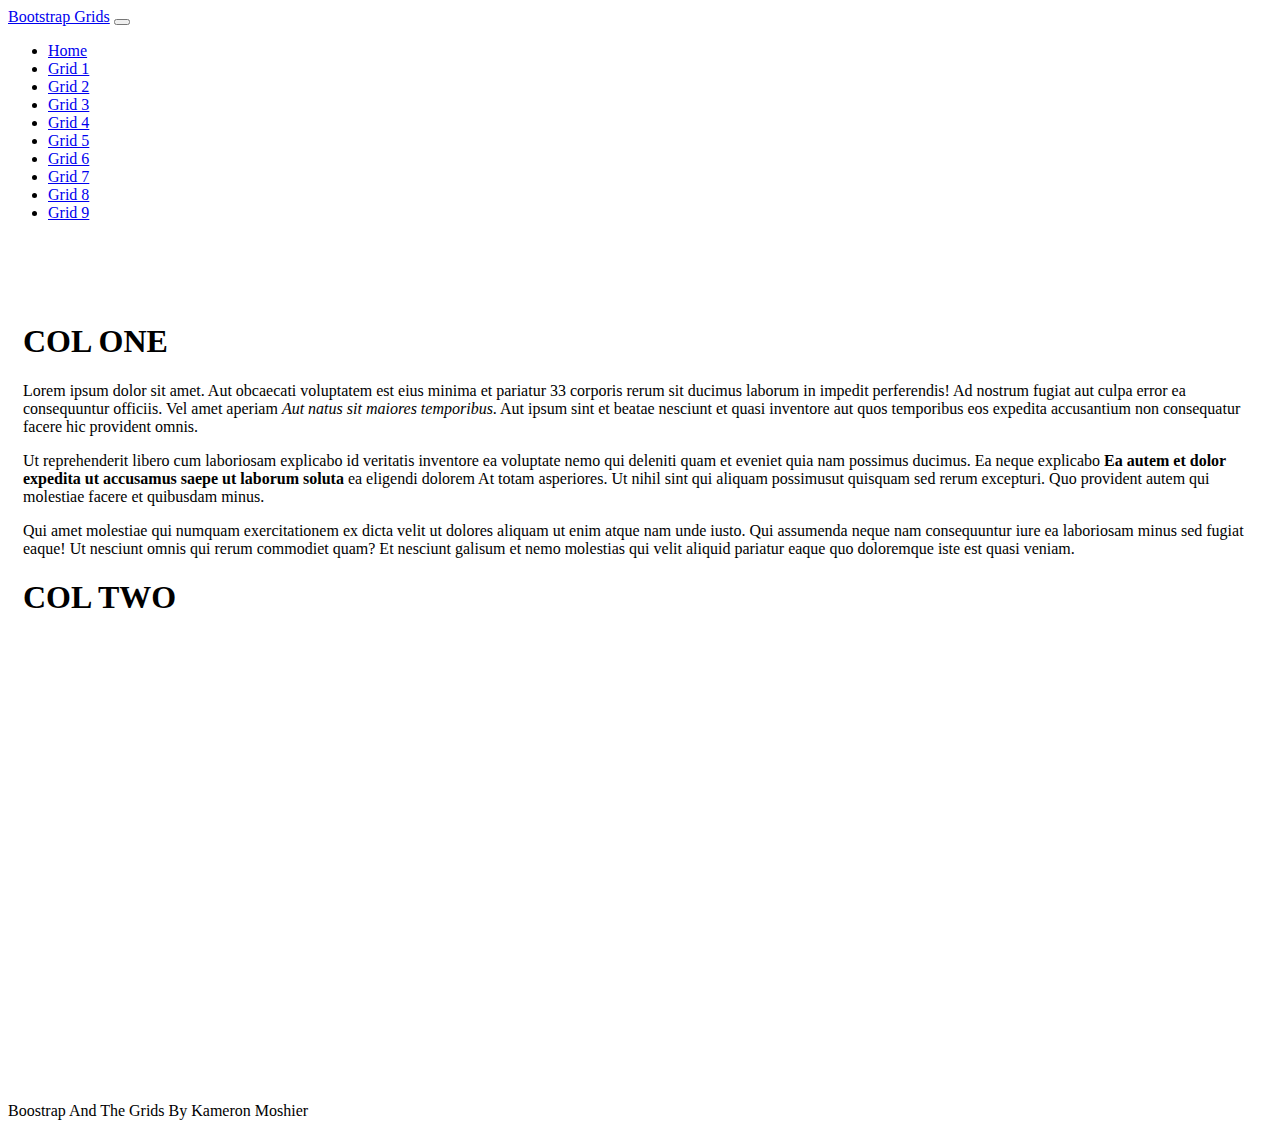
<file: Grid1.html>
<!doctype html>
<html lang="en" class="h-100">

<head>
    <title>Bootstrap and The Grids: Home</title>
    <!-- Required meta tags -->
    <meta charset="utf-8">
    <meta name="viewport" content="width=device-width, initial-scale=1, shrink-to-fit=no">

    <!-- Bootstrap CSS -->
    <link href="https://cdn.jsdelivr.net/npm/bootstrap@5.1.1/dist/css/bootstrap.min.css" rel="stylesheet"
        integrity="sha384-F3w7mX95PdgyTmZZMECAngseQB83DfGTowi0iMjiWaeVhAn4FJkqJByhZMI3AhiU" crossorigin="anonymous">

   <link href="/css/site.css" rel="stylesheet">
</head>

<body class="d-flex flex-column h-100">

<nav class="navbar navbar-expand-md navbar-dark fixed-top bg-dark">
    <div class="container-fluid">
        <a class="navbar-brand" href="#">Bootstrap Grids</a>
        <button class="navbar-toggler" type="button" data-bs-toggle="collapse" data-bs-target="#navbarCollapse"
            aria-controls="navbarCollapse" aria-expanded="false" aria-label="Toggle navigation">
            <span class="navbar-toggler-icon"></span>
        </button>
        <div class="collapse navbar-collapse" id="navbarCollapse">
            <ul class="navbar-nav me-auto mb-2 mb-md-0">
                <li class="nav-item">
                    <a class="nav-link" href="/index.html">Home</a>
                </li>
                <li class="nav-item">
                    <a class="nav-link active" aria-current="page" href="/Grid1.html">Grid 1</a>
                </li>
                <li class="nav-item">
                    <a class="nav-link" href="/Grid2.html">Grid 2</a>
                </li>
                <li class="nav-item">
                    <a class="nav-link" href="/Grid3.html">Grid 3</a>
                </li>
                <li class="nav-item">
                    <a class="nav-link" href="/Grid4.html">Grid 4</a>
                </li>
                <li class="nav-item">
                    <a class="nav-link" href="/Grid5.html">Grid 5</a>
                </li>
                <li class="nav-item">
                    <a class="nav-link" href="/Grid6.html">Grid 6</a>
                </li>
                <li class="nav-item">
                    <a class="nav-link" href="/Grid7.html">Grid 7</a>
                </li>
                <li class="nav-item">
                    <a class="nav-link" href="/Grid8.html">Grid 8</a>
                </li>
                <li class="nav-item">
                    <a class="nav-link" href="/Grid9.html">Grid 9</a>
                </li>
            </ul>
        </div>
    </div>
</nav>

    <main class="flex-shrink-0">
       <div class="container h-100 min-height">
           <div class="row row-cols-1 row-cols-md-2 h-100 gy-2">
               <div class="col">
                    <div class="bg-dark text-light h-100 p-2">
                        <h1>COL ONE</h1>
                        <p>Lorem ipsum dolor sit amet. Aut obcaecati voluptatem est eius minima et pariatur  33 corporis rerum sit ducimus laborum in impedit perferendis! Ad nostrum fugiat aut culpa error ea consequuntur officiis. Vel amet aperiam <em>Aut natus sit maiores temporibus</em>. Aut ipsum sint et beatae nesciunt et quasi inventore aut quos temporibus eos expedita accusantium non consequatur facere hic provident omnis. </p><p>Ut reprehenderit libero cum laboriosam explicabo id veritatis inventore ea voluptate nemo qui deleniti quam et eveniet quia nam possimus ducimus. Ea neque explicabo <strong>Ea autem et dolor expedita ut accusamus saepe ut laborum soluta</strong> ea eligendi dolorem At totam asperiores. Ut nihil sint qui aliquam possimusut quisquam sed rerum excepturi. Quo provident autem qui molestiae facere et quibusdam minus. </p><p>Qui amet molestiae qui numquam exercitationem ex dicta velit ut dolores aliquam ut enim atque nam unde iusto. Qui assumenda neque nam consequuntur iure ea laboriosam minus sed fugiat eaque! Ut nesciunt omnis qui rerum commodiet quam? Et nesciunt galisum et nemo molestias qui velit aliquid  pariatur eaque quo doloremque iste est quasi veniam. </p>
                    </div>
               </div> 
               <div class="col">
                    <div class="bg-secondary text-light h-100 p-2">
                        <h1>COL TWO</h1>
                    </div>
               </div>
           </div>
       </div>

    </main>
    <footer class="footer mt-auto py-3 bg-dark sticky-footer">
        <div class="container-fluid text-center">
            <span class="text-white">Boostrap And The Grids By Kameron Moshier</span>
        </div>
    </footer>
    <!-- Bootstrap JS -->
    <script src="https://cdn.jsdelivr.net/npm/bootstrap@5.1.1/dist/js/bootstrap.bundle.min.js"
        integrity="sha384-/bQdsTh/da6pkI1MST/rWKFNjaCP5gBSY4sEBT38Q/9RBh9AH40zEOg7Hlq2THRZ" crossorigin="anonymous">
    </script>
</body>

</html>
</file>
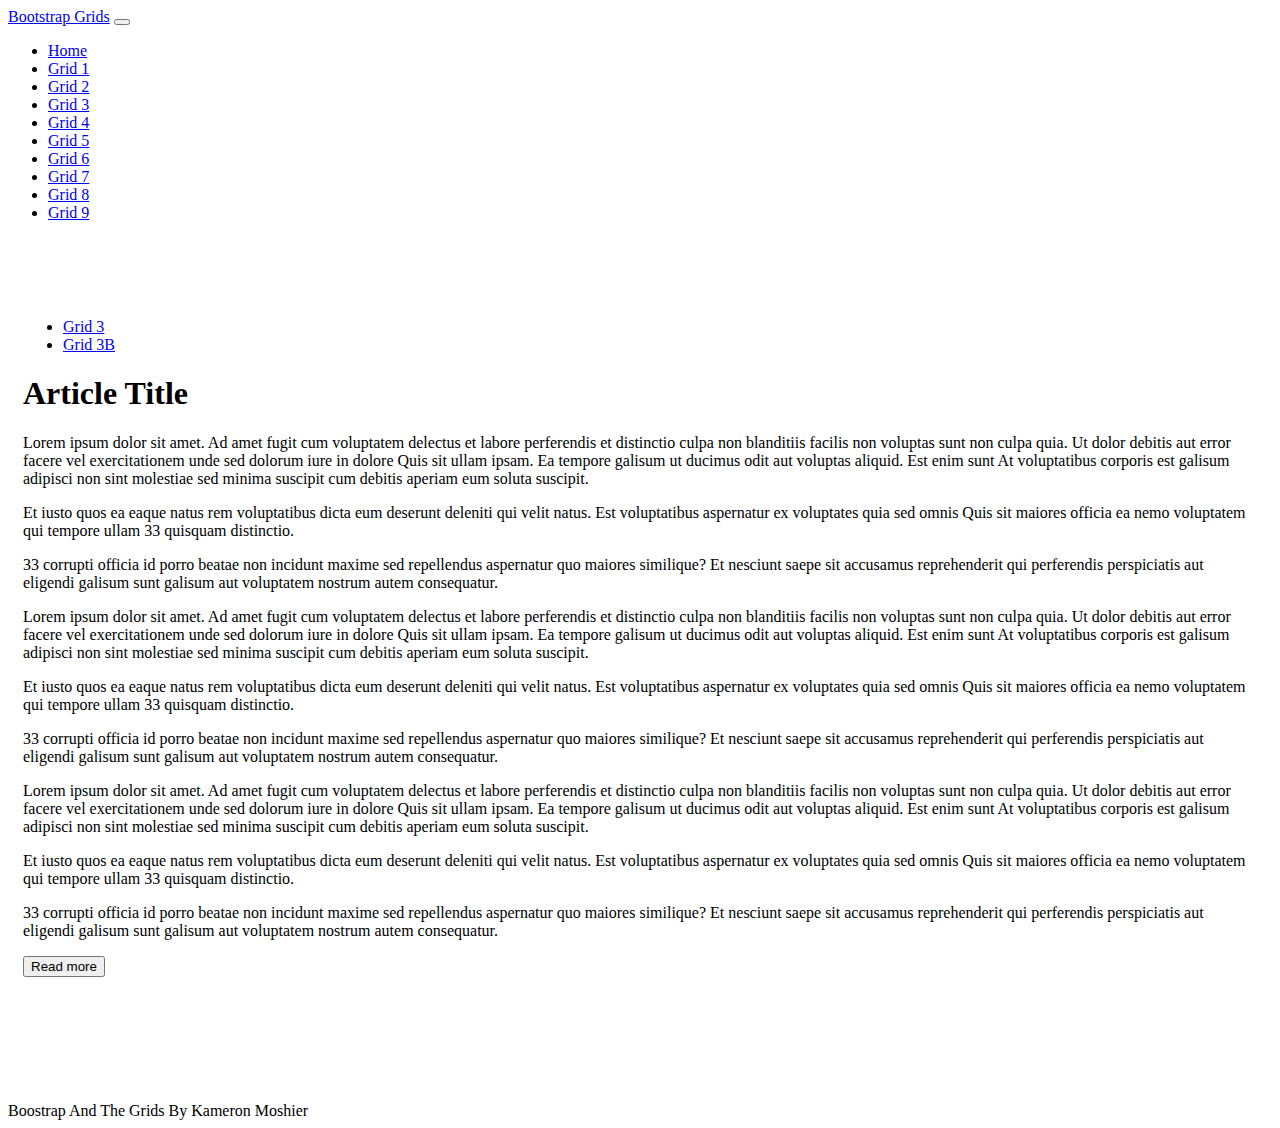
<file: Grid3.html>
<!doctype html>
<html lang="en" class="h-100">

<head>
    <title>Bootstrap and The Grids: Home</title>
    <!-- Required meta tags -->
    <meta charset="utf-8">
    <meta name="viewport" content="width=device-width, initial-scale=1, shrink-to-fit=no">

    <!-- Bootstrap CSS -->
    <link href="https://cdn.jsdelivr.net/npm/bootstrap@5.1.1/dist/css/bootstrap.min.css" rel="stylesheet"
        integrity="sha384-F3w7mX95PdgyTmZZMECAngseQB83DfGTowi0iMjiWaeVhAn4FJkqJByhZMI3AhiU" crossorigin="anonymous">

   <link href="/css/site.css" rel="stylesheet">
</head>

<body class="d-flex flex-column h-100">

<nav class="navbar navbar-expand-md navbar-dark fixed-top bg-dark">
    <div class="container-fluid">
        <a class="navbar-brand" href="#">Bootstrap Grids</a>
        <button class="navbar-toggler" type="button" data-bs-toggle="collapse" data-bs-target="#navbarCollapse"
            aria-controls="navbarCollapse" aria-expanded="false" aria-label="Toggle navigation">
            <span class="navbar-toggler-icon"></span>
        </button>
        <div class="collapse navbar-collapse" id="navbarCollapse">
            <ul class="navbar-nav me-auto mb-2 mb-md-0">
                <li class="nav-item">
                    <a class="nav-link" href="/index.html">Home</a>
                </li>
                <li class="nav-item">
                    <a class="nav-link" href="/Grid1.html">Grid 1</a>
                </li>
                <li class="nav-item">
                    <a class="nav-link" href="/Grid2.html">Grid 2</a>
                </li>
                <li class="nav-item">
                    <a class="nav-link active" aria-current="page" href="/Grid3.html">Grid 3</a>
                </li>
                <li class="nav-item">
                    <a class="nav-link" href="/Grid4.html">Grid 4</a>
                </li>
                <li class="nav-item">
                    <a class="nav-link" href="/Grid5.html">Grid 5</a>
                </li>
                <li class="nav-item">
                    <a class="nav-link" href="/Grid6.html">Grid 6</a>
                </li>
                <li class="nav-item">
                    <a class="nav-link" href="/Grid7.html">Grid 7</a>
                </li>
                <li class="nav-item">
                    <a class="nav-link" href="/Grid8.html">Grid 8</a>
                </li>
                <li class="nav-item">
                    <a class="nav-link" href="/Grid9.html">Grid 9</a>
                </li>
            </ul>
        </div>
    </div>
</nav>



<main class="flex-shrink-0">
    <div class="container h-100 min-height">
        <ul class="nav nav-pills mb-1">
            <li class="nav-item">
                <a href="/Grid3.html" class="nav-link active" aria-current="page">Grid 3</a>
            </li>
            <li class="nav-item">
                <a href="/Grid3b.html" class="nav-link" aria-current="page">Grid 3B</a>
            </li>
        </ul>
        <div class="row h-100">
            <!--Left Column-->
            <div class="col-7">
                <div class="h-100 bg-secondary p-2 text-light">
                    <h1>Article Title</h1>
                    <p>Lorem ipsum dolor sit amet. Ad amet fugit cum voluptatem delectus et labore perferendis et distinctio culpa non blanditiis facilis non voluptas sunt non culpa quia. Ut dolor debitis aut error facere vel exercitationem unde sed dolorum iure in dolore Quis sit ullam ipsam. Ea tempore galisum ut ducimus odit aut voluptas aliquid. Est enim sunt At voluptatibus corporis est galisum adipisci non sint molestiae sed minima suscipit cum debitis aperiam eum soluta suscipit. </p><p>Et iusto quos ea eaque natus rem voluptatibus dicta eum deserunt deleniti qui velit natus. Est voluptatibus aspernatur ex voluptates quia sed omnis Quis sit maiores officia ea nemo voluptatem qui tempore ullam 33 quisquam distinctio. </p><p>33 corrupti officia id porro beatae non incidunt maxime sed repellendus aspernatur quo maiores similique? Et nesciunt saepe sit accusamus reprehenderit qui perferendis perspiciatis aut eligendi galisum  sunt galisum aut voluptatem nostrum  autem consequatur. </p>
                </div>
            </div>
            <!--Right Column-->
            <div class="col-5 h-100 d-flex flex-column justify-content-evenly">
                <!--Top Right-->
                <div class="h-50 bg-dark text-light p-2 overflow-auto">
                    <p>Lorem ipsum dolor sit amet. Ad amet fugit cum voluptatem delectus et labore perferendis et distinctio culpa non blanditiis facilis non voluptas sunt non culpa quia. Ut dolor debitis aut error facere vel exercitationem unde sed dolorum iure in dolore Quis sit ullam ipsam. Ea tempore galisum ut ducimus odit aut voluptas aliquid. Est enim sunt At voluptatibus corporis est galisum adipisci non sint molestiae sed minima suscipit cum debitis aperiam eum soluta suscipit. </p><p>Et iusto quos ea eaque natus rem voluptatibus dicta eum deserunt deleniti qui velit natus. Est voluptatibus aspernatur ex voluptates quia sed omnis Quis sit maiores officia ea nemo voluptatem qui tempore ullam 33 quisquam distinctio. </p><p>33 corrupti officia id porro beatae non incidunt maxime sed repellendus aspernatur quo maiores similique? Et nesciunt saepe sit accusamus reprehenderit qui perferendis perspiciatis aut eligendi galisum  sunt galisum aut voluptatem nostrum  autem consequatur. </p>
                </div>
                <!--Bottom Right-->
                <div class="h-50 bg-dark text-light p-2 mt-2 overflow overflow-hidden">
                    <p>Lorem ipsum dolor sit amet. Ad amet fugit cum voluptatem delectus et labore perferendis et distinctio culpa non blanditiis facilis non voluptas sunt non culpa quia. Ut dolor debitis aut error facere vel exercitationem unde sed dolorum iure in dolore Quis sit ullam ipsam. Ea tempore galisum ut ducimus odit aut voluptas aliquid. Est enim sunt At voluptatibus corporis est galisum adipisci non sint molestiae sed minima suscipit cum debitis aperiam eum soluta suscipit. </p><p>Et iusto quos ea eaque natus rem voluptatibus dicta eum deserunt deleniti qui velit natus. Est voluptatibus aspernatur ex voluptates quia sed omnis Quis sit maiores officia ea nemo voluptatem qui tempore ullam 33 quisquam distinctio. </p><p>33 corrupti officia id porro beatae non incidunt maxime sed repellendus aspernatur quo maiores similique? Et nesciunt saepe sit accusamus reprehenderit qui perferendis perspiciatis aut eligendi galisum  sunt galisum aut voluptatem nostrum  autem consequatur. </p>
                </div>
                <div class="border border-top bg-dark p-2 text-light">
                    <button type="button" class="btn btn-light">Read more</button>
                </div>
            </div>
        </div>
    </div>
</main>   
<footer class="footer mt-auto py-3 bg-dark sticky-footer">
    <div class="container-fluid text-center">
        <span class="text-white">Boostrap And The Grids By Kameron Moshier</span>
    </div>
</footer>


    <!-- Bootstrap JS -->
    <script src="https://cdn.jsdelivr.net/npm/bootstrap@5.1.1/dist/js/bootstrap.bundle.min.js"
        integrity="sha384-/bQdsTh/da6pkI1MST/rWKFNjaCP5gBSY4sEBT38Q/9RBh9AH40zEOg7Hlq2THRZ" crossorigin="anonymous">
    </script>
</body>

</html>
</file>
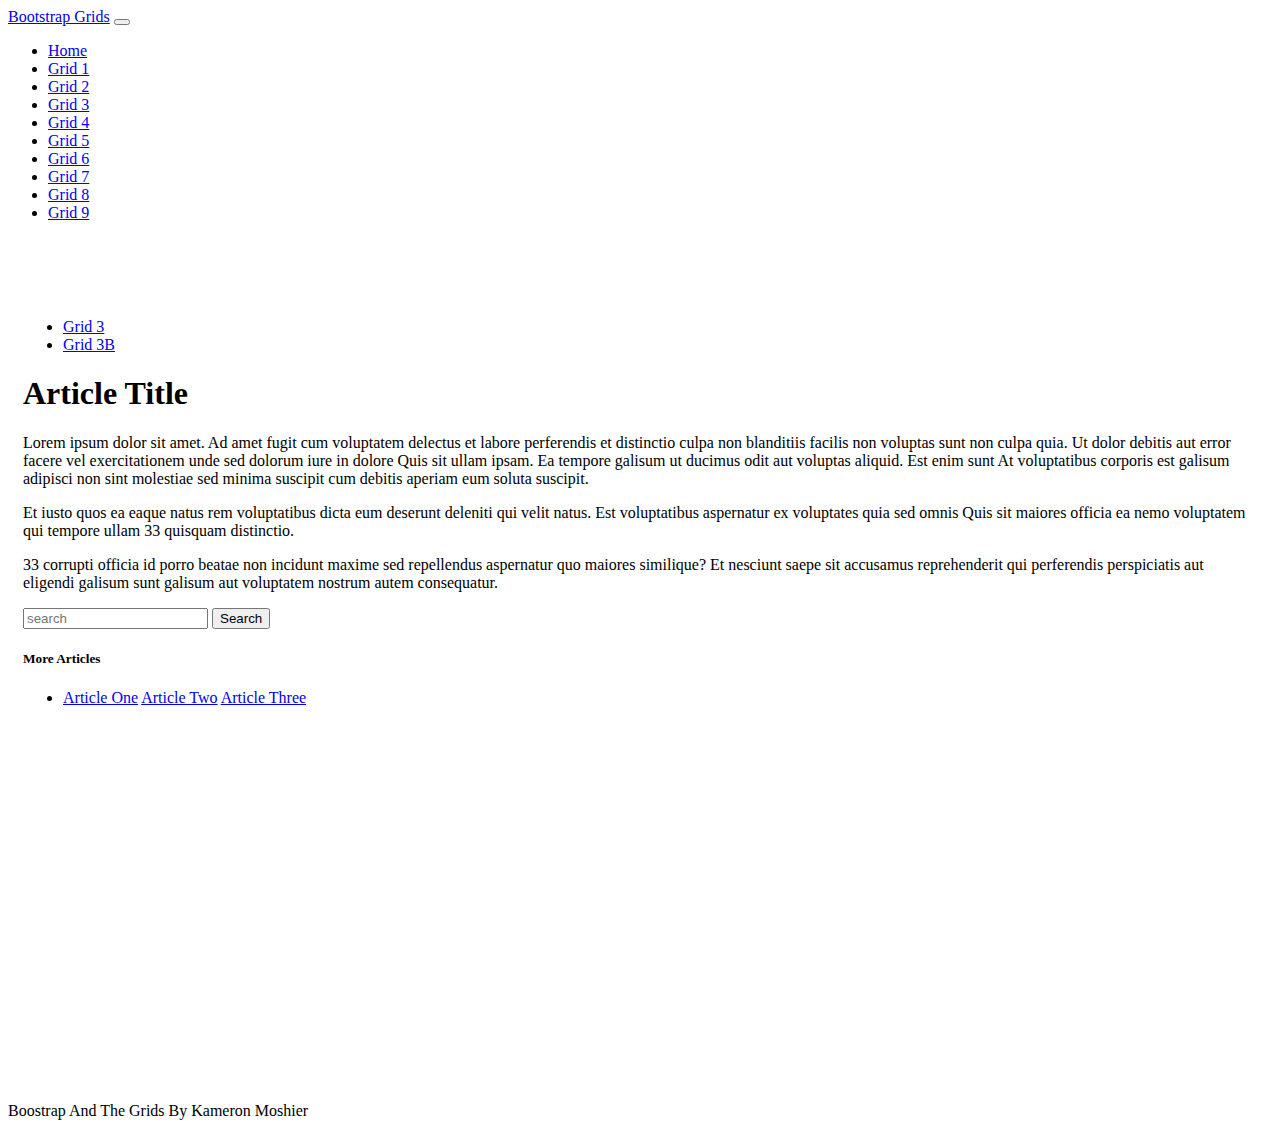
<file: Grid3b.html>
<!doctype html>
<html lang="en" class="h-100">

<head>
    <title>Bootstrap and The Grids: Home</title>
    <!-- Required meta tags -->
    <meta charset="utf-8">
    <meta name="viewport" content="width=device-width, initial-scale=1, shrink-to-fit=no">

    <!-- Bootstrap CSS -->
    <link href="https://cdn.jsdelivr.net/npm/bootstrap@5.1.1/dist/css/bootstrap.min.css" rel="stylesheet"
        integrity="sha384-F3w7mX95PdgyTmZZMECAngseQB83DfGTowi0iMjiWaeVhAn4FJkqJByhZMI3AhiU" crossorigin="anonymous">

   <link href="/css/site.css" rel="stylesheet">
</head>

<body class="d-flex flex-column h-100">

<nav class="navbar navbar-expand-md navbar-dark fixed-top bg-dark">
    <div class="container-fluid">
        <a class="navbar-brand" href="#">Bootstrap Grids</a>
        <button class="navbar-toggler" type="button" data-bs-toggle="collapse" data-bs-target="#navbarCollapse"
            aria-controls="navbarCollapse" aria-expanded="false" aria-label="Toggle navigation">
            <span class="navbar-toggler-icon"></span>
        </button>
        <div class="collapse navbar-collapse" id="navbarCollapse">
            <ul class="navbar-nav me-auto mb-2 mb-md-0">
                <li class="nav-item">
                    <a class="nav-link" href="/index.html">Home</a>
                </li>
                <li class="nav-item">
                    <a class="nav-link" href="/Grid1.html">Grid 1</a>
                </li>
                <li class="nav-item">
                    <a class="nav-link" href="/Grid2.html">Grid 2</a>
                </li>
                <li class="nav-item">
                    <a class="nav-link active" aria-current="page" href="/Grid3.html">Grid 3</a>
                </li>
                <li class="nav-item">
                    <a class="nav-link" href="/Grid4.html">Grid 4</a>
                </li>
                <li class="nav-item">
                    <a class="nav-link" href="/Grid5.html">Grid 5</a>
                </li>
                <li class="nav-item">
                    <a class="nav-link" href="/Grid6.html">Grid 6</a>
                </li>
                <li class="nav-item">
                    <a class="nav-link" href="/Grid7.html">Grid 7</a>
                </li>
                <li class="nav-item">
                    <a class="nav-link" href="/Grid8.html">Grid 8</a>
                </li>
                <li class="nav-item">
                    <a class="nav-link" href="/Grid9.html">Grid 9</a>
                </li>
            </ul>
        </div>
    </div>
</nav>

<main class="flex-shrink-0">
    <div class="container h-100 min-height">
        <ul class="nav nav-pills mb-1">
            <li class="nav-item">
                <a href="/Grid3.html" class="nav-link" aria-current="page">Grid 3</a>
            </li>
            <li class="nav-item">
                <a href="/Grid3b.html" class="nav-link active" aria-current="page">Grid 3B</a>
            </li>
        </ul>
        <div class="row h-100">
            <!--Left Column-->
            <div class="col-7">
                <div class="h-100 bg-secondary p-2 text-light">
                    <h1>Article Title</h1>
                    <p>Lorem ipsum dolor sit amet. Ad amet fugit cum voluptatem delectus et labore perferendis et distinctio culpa non blanditiis facilis non voluptas sunt non culpa quia. Ut dolor debitis aut error facere vel exercitationem unde sed dolorum iure in dolore Quis sit ullam ipsam. Ea tempore galisum ut ducimus odit aut voluptas aliquid. Est enim sunt At voluptatibus corporis est galisum adipisci non sint molestiae sed minima suscipit cum debitis aperiam eum soluta suscipit. </p><p>Et iusto quos ea eaque natus rem voluptatibus dicta eum deserunt deleniti qui velit natus. Est voluptatibus aspernatur ex voluptates quia sed omnis Quis sit maiores officia ea nemo voluptatem qui tempore ullam 33 quisquam distinctio. </p><p>33 corrupti officia id porro beatae non incidunt maxime sed repellendus aspernatur quo maiores similique? Et nesciunt saepe sit accusamus reprehenderit qui perferendis perspiciatis aut eligendi galisum  sunt galisum aut voluptatem nostrum  autem consequatur. </p>
                </div>
            </div>
            <!--Right Column-->
            <div class="col-5">
                <!--Top Right-->
                <div class="bg-secondary text-light p-2">
                    <form class="d-flex">
                        <input class="form-control me-2 " type="search" placeholder="search" aria-label="search">
                        <button class="btn btn-outline-light" type="submit">Search</button>
                    </form>
                </div>
                <!--Bottom Right-->
                <div class="bg-dark text-light p-2 mt-2">
                    <h5>More Articles</h5>
                    <ul class="nav flex-column">
                        <li class="nav-item">
                            <a class="nav-link" href="#">Article One</a>

                            <a class="nav-link" href="#">Article Two</a>

                            <a class="nav-link" href="#">Article Three</a>
                        </li>
                    </ul>
                </div>
            </div>
        </div>
    </div>
</main>   
<footer class="footer mt-auto py-3 bg-dark sticky-footer">
    <div class="container-fluid text-center">
        <span class="text-white">Boostrap And The Grids By Kameron Moshier</span>
    </div>
</footer>

    <!-- Bootstrap JS -->
    <script src="https://cdn.jsdelivr.net/npm/bootstrap@5.1.1/dist/js/bootstrap.bundle.min.js"
        integrity="sha384-/bQdsTh/da6pkI1MST/rWKFNjaCP5gBSY4sEBT38Q/9RBh9AH40zEOg7Hlq2THRZ" crossorigin="anonymous">
    </script>
</body>

</html>
</file>
<file: css/site.css>
main>.container {
    padding: 60px 15px 0;
    margin-bottom: 5rem;
}

main>.container-fluid{
	padding-top: 60px;
} 

.homeBG {
    width: 100%;
    background: url(/img/GridBG.png);
    background-repeat: no-repeat;
    background-position: center;
    background-size: cover;
    background-attachment: fixed; 
}

.homeText{
    font-family: modesto-open-shadow, sans-serif;
    font-weight: 400; 
    font-style: normal; 
    color: rgb(195, 255, 0)
}

.min-height{
    min-height: 80vh;
}

body> main{
    margin-top: 20px; 
    margin-bottom: 60px;
}
</file>
